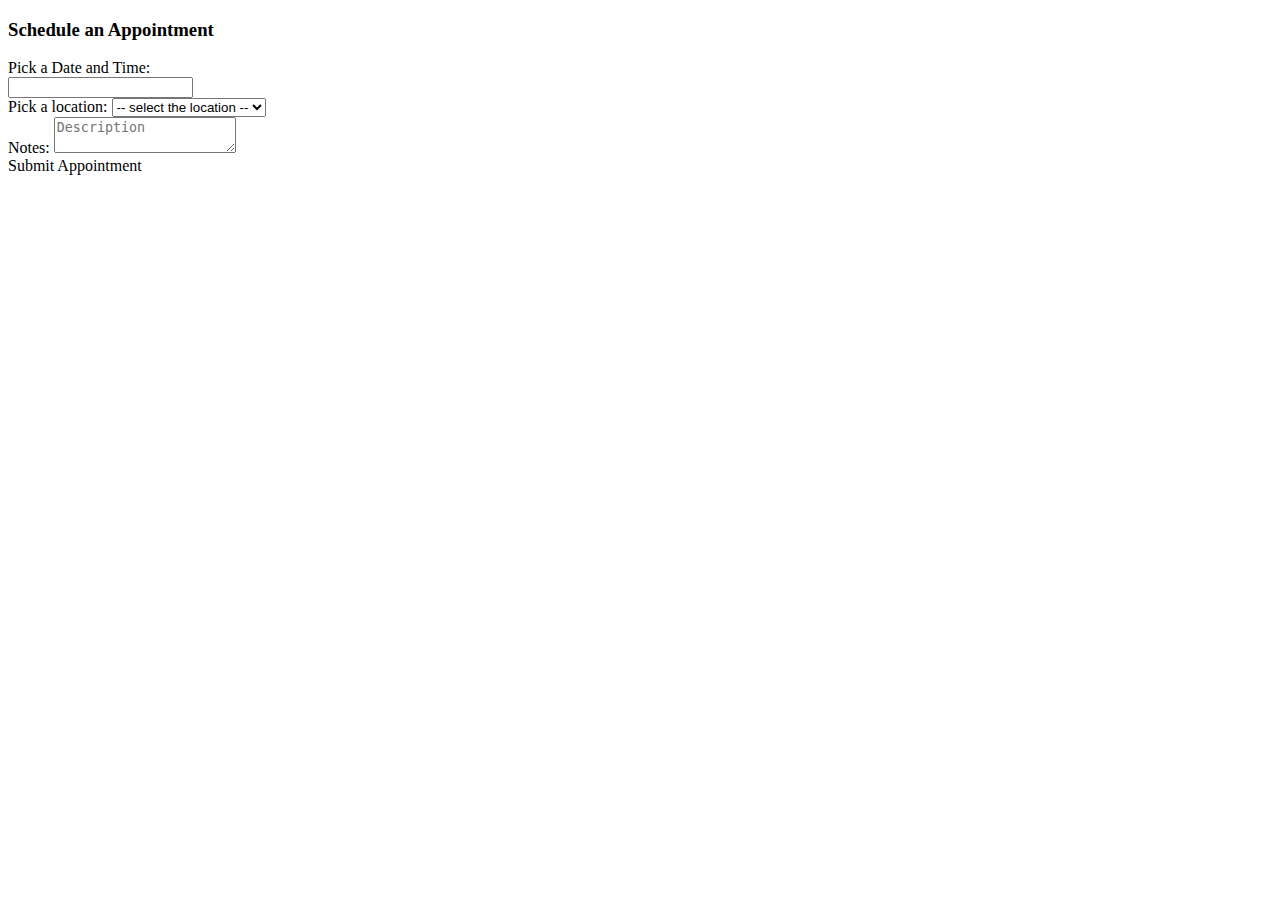
<file: src/main/resources/templates/appointment.html>
<!DOCTYPE html>
<html lang="en" xmlns:th="http://www.thymeleaf.org">
<head th:replace="common/header :: common-header"></head>
<body>
    <div th:replace="common/header :: navigation"></div>

    <div class="container main">
        <div class="row">
            <div class="col-md-6">
                <h3>Schedule an Appointment</h3>
                <form th:action="@{/appointment/create}" method="post" id="appointmentForm">
                    <input type="hidden" name="id" th:value="${appointment.id}" />
                    
                    <div class="form-group">
                        <label for="dateString">Pick a Date and Time:</label>
                        <div class="input-append date form_datetime input-group">
                            <input id="dateString"
                                   type="text"
                                   class="form-control"
                                   name="dateString"
                                   th:value="${dateString}"
                                   required="required"
                                   readonly="readonly"/>
                            <span class="input-group-addon"><i class="fa fa-times" aria-hidden="true"></i></span>
                            <span class="input-group-addon"><i class="fa fa-calendar" aria-hidden="true"></i></span>
                        </div>
                    </div>

                    <div class="form-group">
                        <label for="location">Pick a location:</label>
                        <select name="location"
                                id="location"
                                class="form-control"
                                th:value="${appointment.location}"
                                required="required">
                            <option selected="selected" disabled="disabled"> -- select the location -- </option>
                            <option>Boston</option>
                            <option>New York</option>
                            <option>Chicago</option>
                            <option>San Francisco</option>
                        </select>
                    </div>

                    <div class="form-group">
                        <label for="description">Notes:</label>
                        <textarea name="description"
                                  id="description"
                                  class="form-control"
                                  placeholder="Description"
                                  th:value="${appointment.description}"
                                  th:text="${appointment.description}"></textarea>
                    </div>

                    <a id="submitAppointment" class="btn btn-primary">Submit Appointment</a>
                </form>
            </div>
        </div>
    </div>

    <div th:replace="common/header :: body-bottom-scripts"></div>
</body>
</html>
</file>
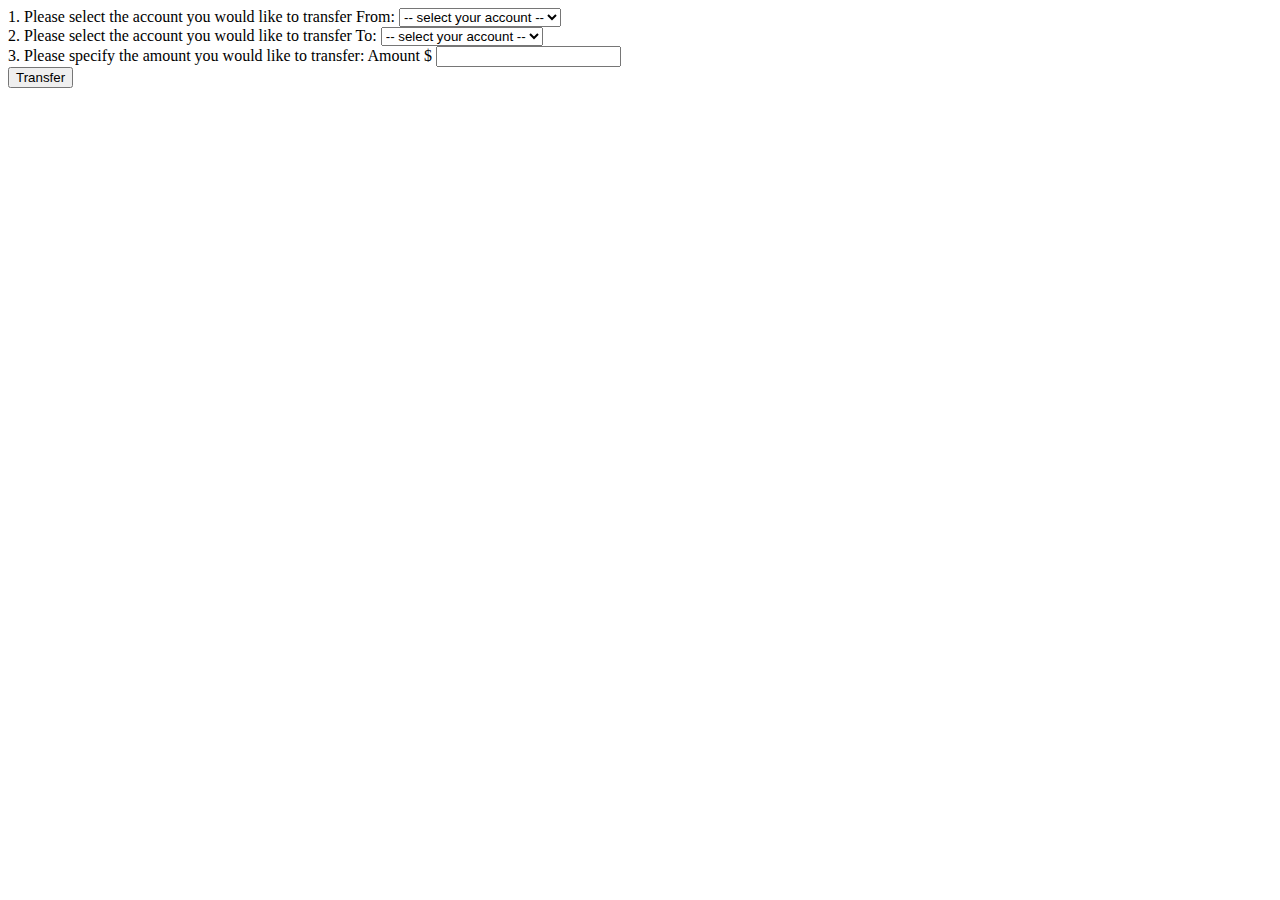
<file: src/main/resources/templates/betweenAccounts.html>
<!DOCTYPE html>
<html lang="en" xmlns:th="http://www.thymeleaf.org">
<head th:replace="common/header :: common-header"></head>
<body>
    <div th:replace="common/header :: navigation"></div>

    <div class="container main">
        <div class="row">
            <div class="col-md-6">
                <form th:action="@{/transfer/betweenAccounts}" method="post">
                    <div class="form-group">
                        <label for="transferFrom">1. Please select the account you would like to transfer From:</label>
                        <select name="transferFrom"
                                id="transferFrom"
                                class="form-control"
                                required="required"
                                th:value="${form.transferFrom}">
                            <option disabled="disabled"
                                    selected="selected"> -- select your account -- </option>
                            <option>Primary</option>
                            <option>Saving</option>
                        </select>
                        <br/>
                    </div>

                    <div class="form-group">
                        <label for="transferTo">2. Please select the account you would like to transfer To:</label>
                        <select name="transferTo"
                                id="transferTo"
                                class="form-control"
                                required="required"
                                th:value="${form.transferTo}">
                            <option selected="selected" disabled="disabled"> -- select your account -- </option>
                            <option>Primary</option>
                            <option>Saving</option>
                        </select>
                        <br/>
                    </div>


                    <div class="form-group">
                        <label for="amount">3. Please specify the amount you would like to transfer: </label>
                        <span class="input-group-addon">Amount $</span>
                        <input th:value="${form.amount}"
                               type="text"
                               name="amount"
                               id="amount"
                               class="form-control"
                               aria-label="Amount (to the nearest dollar)"/>
                    </div>
                    <span class="help-block" th:errors="${form.amount}" style="color: red"></span>

                    <button class="btn btn-lg btn-primary btn-block" type="submit">Transfer</button>
                </form>
            </div>
        </div>
    </div>

    <div th:replace="common/header :: body-bottom-scripts"></div>
</body>
</html>
</file>
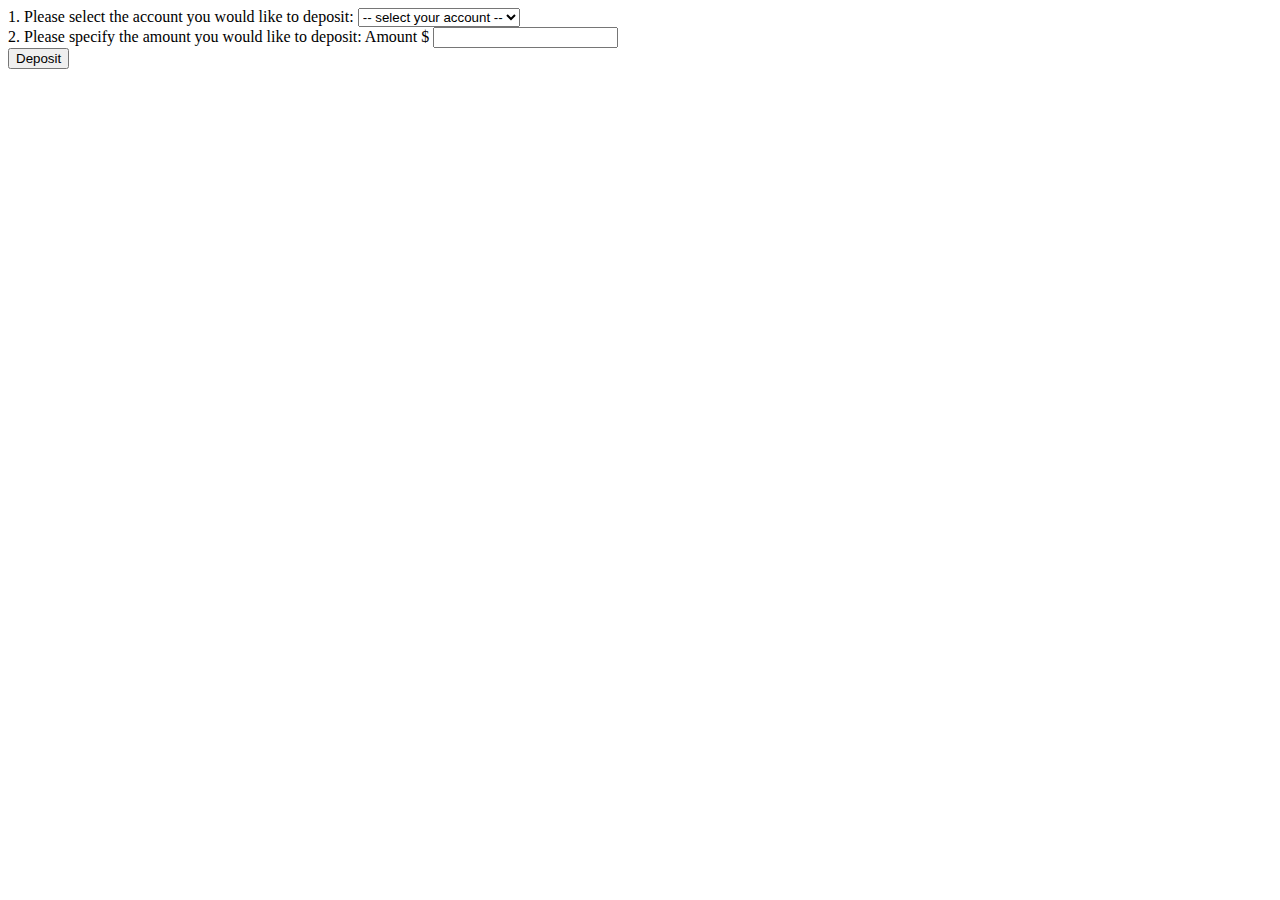
<file: src/main/resources/templates/deposit.html>
<!DOCTYPE html>
<html lang="en" xmlns:th="http://www.thymeleaf.org">
<head th:replace="common/header :: common-header"></head>
<body>
    <div th:replace="common/header :: navigation"></div>

    <div class="container main">
        <div class="row">
            <div class="col-md-6">
                <form th:action="@{/account/deposit}" method="post">
                    <div class="form-group">
                        <label for="accountType">1. Please select the account you would like to deposit:</label>
                        <select name="accountType"
                                id="accountType"
                                class="form-control"
                                required="required"
                                th:value="${form.accountType}">
                            <option disabled="disabled" 
                                    selected="selected"> -- select your account -- </option>
                            <option>Primary</option>
                            <option>Saving</option>
                        </select>
                        <span class="help-block" th:errors="${form.accountType}" style="color: red"></span>
                    </div>
                    <div class="form-group">
                        <label for="amount">2. Please specify the amount you would like to deposit:</label>
                        <span class="input-group-addon">Amount $</span>
                        <input type="text"
                               class="form-control"
                               name="amount"
                               th:value="${form.amount}"
                        id="amount"/>
                        <span class="help-block" th:errors="${form.amount}" style="color: red"></span>
                    </div>

                    <button class="btn btn-primary btn-lg btn-block" type="submit">Deposit</button>
                </form>
            </div>
        </div>
    </div>

    <div th:replace="common/header :: body-bottom-scripts"></div>
</body>
</html>
</file>
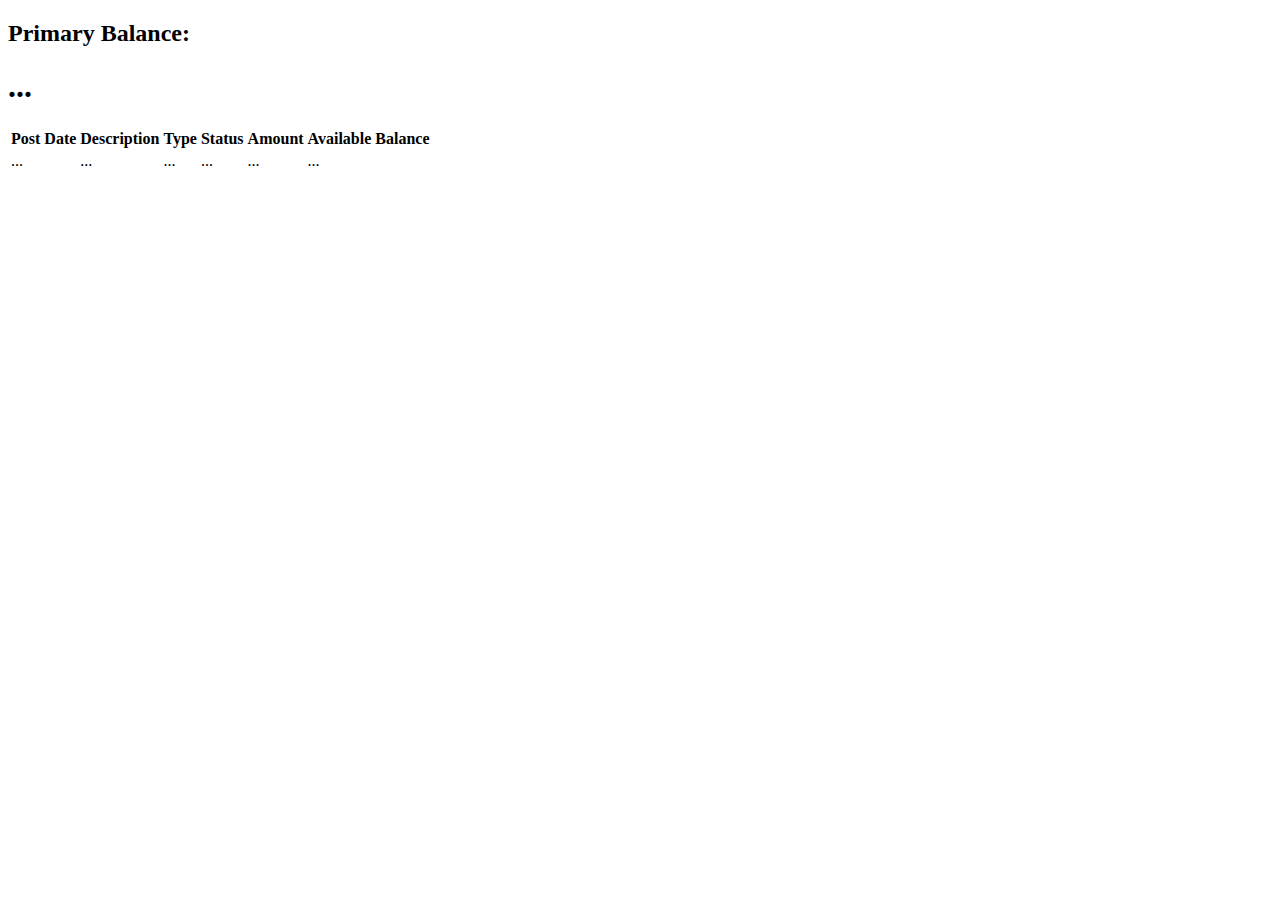
<file: src/main/resources/templates/primaryAccount.html>
<!DOCTYPE html>
<html lang="en" xmlns:th="http://www.thymeleaf.org">
<head th:replace="common/header :: common-header"></head>
<body>
    <div th:replace="common/header :: navigation"></div>

    <div class="container main">
        <!-- /.row -->
        <div class="row">
            <div class="col-lg-6 col-md-6">
            </div>
            <div class="col-lg-6 col-md-6">
                <div class="panel panel-info">
                    <div class="panel-heading">
                        <div class="row">
                            <div class="col-xs-6">
                                <h2>Primary Balance: </h2>
                            </div>
                            <div class="col-xs-6 text-right">
                                <h1><i class="fa fa-usd" aria-hidden="true"></i> <span
                                        th:text="${primaryAccount.accountBalance}">...</span></h1>
                            </div>
                        </div>
                    </div>
                    <div class="panel-footer">
                        <span class="pull-right"><i class="fa fa-arrow-circle-right"></i></span>
                        <div class="clearfix"></div>
                    </div>
                </div>

            </div>
        </div>

        <div class="table-responsive">
            <table id="example" class="table table-bordered table-hover table-striped">
                <thead>
                    <tr>
                        <th>Post Date</th>
                        <th>Description</th>
                        <th>Type</th>
                        <th>Status</th>
                        <th>Amount</th>
                        <th>Available Balance</th>
                    </tr>
                </thead>
                <tbody>
                    <tr data-th-each="primaryTransaction : ${primaryTransactionList}">
                        <td data-th-text="${primaryTransaction.date}">...</td>
                        <td data-th-text="${primaryTransaction.description}">...</td>
                        <td data-th-text="${primaryTransaction.type}">...</td>
                        <td data-th-text="${primaryTransaction.status}">...</td>
                        <td data-th-text="${primaryTransaction.amount}">...</td>
                        <td data-th-text="${primaryTransaction.availableBalance}">...</td>
                    </tr>
                </tbody>
            </table>
        </div>
    </div>

    <div th:replace="common/header :: body-bottom-scripts"></div>
    <script>
        $(document).ready(function() {
            $('#example').DataTable();
        } );
    </script>
</body>
</html>
</file>
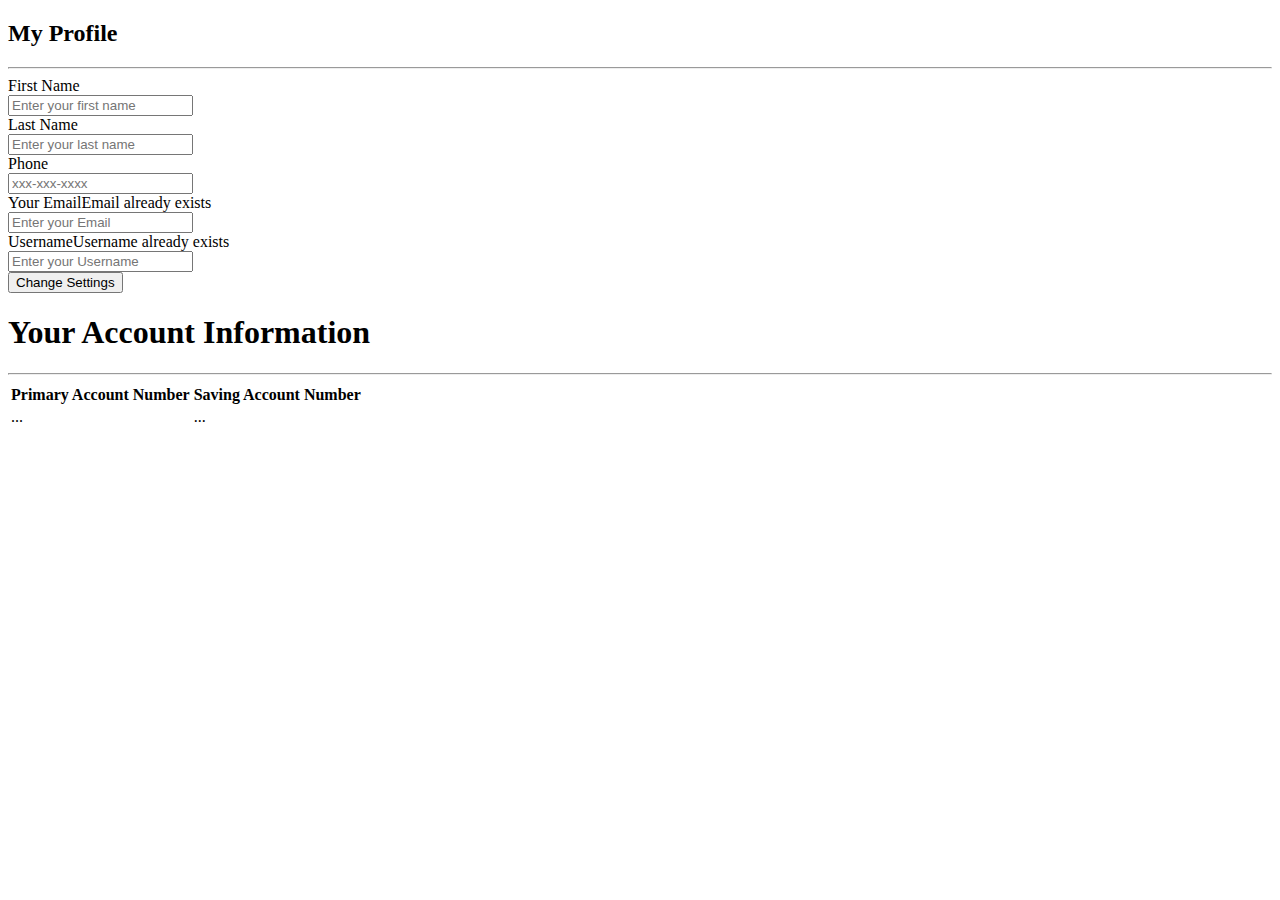
<file: src/main/resources/templates/profile.html>
<!DOCTYPE html>
<html lang="en" xmlns:th="http://www.thymeleaf.org">
<head th:replace="common/header :: common-header"></head>
<body>
<div th:replace="common/header :: navigation"></div>

<div class="row main">
    <div class="col-md-6">
        <h2 class="title">My Profile</h2>
        <hr/>
        <form method="post" th:action="@{/user/profile}">
            <input type="hidden" name="userId" th:value="${user.userId}"/>

            <div class="form-group">
                <label for="firstName" class="control-label">First Name</label>
                <div class="cols-sm-10">
                    <div class="input-group">
                        <span class="input-group-addon"><i class="fa fa-user fa" aria-hidden="true"></i></span>
                        <input type="text" class="form-control" th:value="${user.firstName}" id="firstName"
                               name="firstName" placeholder="Enter your first name"
                               required="required"/>
                    </div>
                </div>
            </div>

            <div class="form-group">
                <label for="lastName" class="control-label">Last Name</label>
                <div class="cols-sm-10">
                    <div class="input-group">
                        <span class="input-group-addon"><i class="fa fa-user fa" aria-hidden="true"></i></span>
                        <input type="text" class="form-control" th:value="${user.lastName}" id="lastName"
                               name="lastName" roleId="lastName" placeholder="Enter your last name"
                               required="required"/>
                    </div>
                </div>
            </div>

            <div class="form-group">
                <label for="phone" class="control-label">Phone</label>
                <div class="cols-sm-10">
                    <div class="input-group">
                        <span class="input-group-addon"><i class="fa fa-phone fa" aria-hidden="true"></i></span>
                        <input type="text" class="form-control" th:value="${user.phone}" id="phone" name="phone"
                               roleId="phone" placeholder="xxx-xxx-xxxx" required="required"/>
                    </div>
                </div>
            </div>

            <div class="form-group">
                <label for="email" class="control-label">Your Email</label><span
                    class="bg-danger pull-right" th:if="${emailExists}">Email already exists</span>
                <div class="cols-sm-10">
                    <div class="input-group">
                                <span class="input-group-addon"><i class="fa fa-envelope fa"
                                                                   aria-hidden="true"></i></span>
                        <input type="email" class="form-control" th:value="${user.email}" id="email" name="email"
                               roleId="email" placeholder="Enter your Email" required="required"/>
                    </div>
                </div>
            </div>

            <div class="form-group">
                <label for="username" class="control-label">Username</label><span
                    class="bg-danger pull-right" th:if="${usernameExists}">Username already exists</span>
                <div class="cols-sm-10">
                    <div class="input-group">
                        <span class="input-group-addon"><i class="fa fa-users fa" aria-hidden="true"></i></span>
                        <input type="text" class="form-control" th:value="${user.username}" id="username"
                               name="username" roleId="username" placeholder="Enter your Username"
                               required="required"/>
                    </div>
                </div>
            </div>

            <div class="form-group ">
                <button type="submit" class="btn btn-primary btn-block ">Change Settings
                </button>
            </div>

        </form>
    </div>
    <div class="col-md-6">
        <div class="panel-heading">
            <div class="panel-title text-center">
                <h1 class="title">Your Account Information</h1>
                <hr/>
            </div>
            <table class="responstable">
                <tr>
                    <th>Primary Account Number</th>
                    <th>Saving Account Number</th>
                </tr>

                <tr>
                    <td data-th-text="${user.primaryAccount.accountNumber}">...</td>
                    <td data-th-text="${user.savingAccount.accountNumber}">...</td>
                </tr>
            </table>
        </div>
    </div>
</div>


<div th:replace="common/header :: body-bottom-scripts"></div>
</body>
</html>
</file>
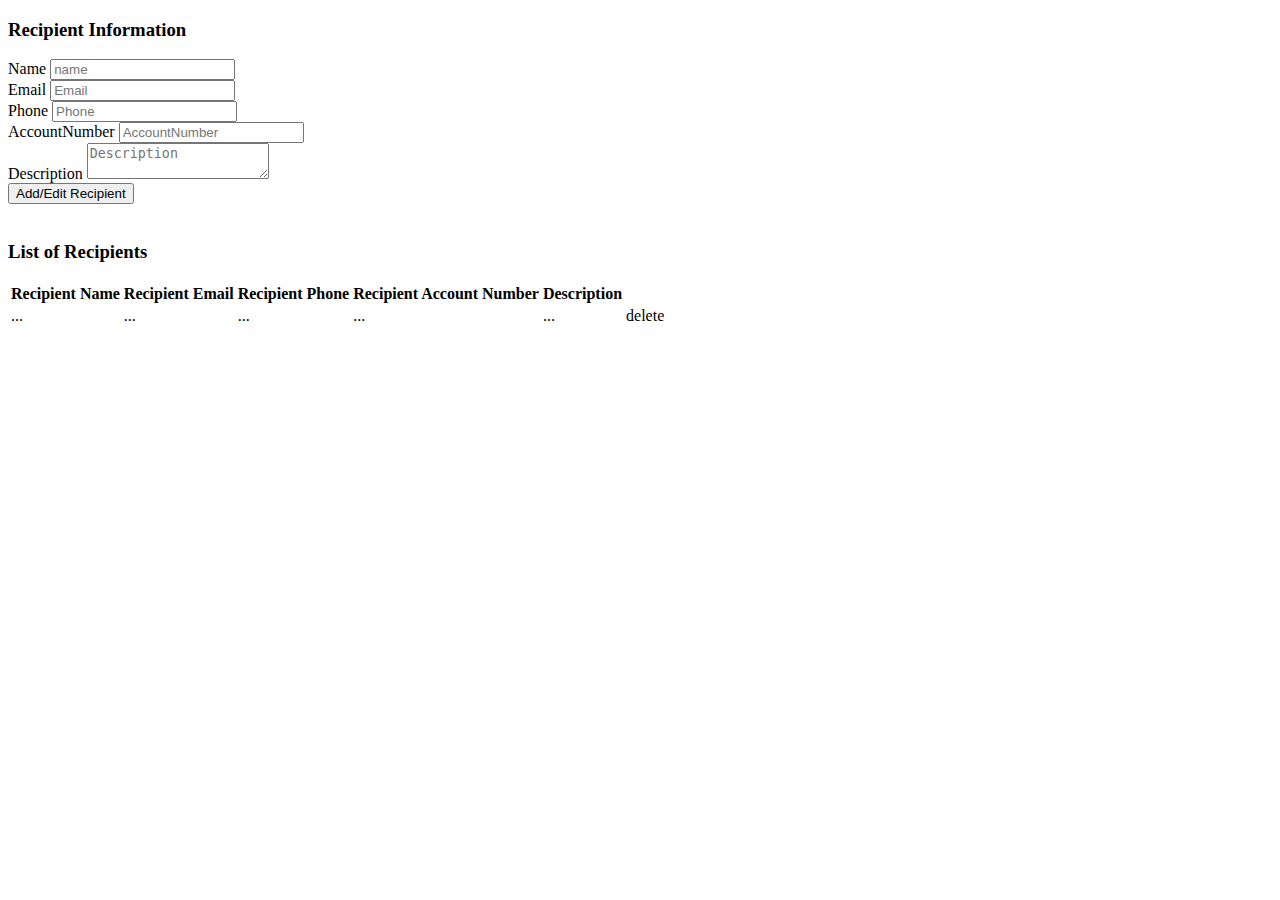
<file: src/main/resources/templates/recipient.html>
<!DOCTYPE html>
<html lang="en" xmlns:th="http://www.thymeleaf.org">
<head th:replace="common/header :: common-header"></head>
<body>
    <div th:replace="common/header :: navigation"></div>

    <div class="container main">
        <div class="row">
            <div class="col-md-6">
                <h3>Recipient Information</h3>
                <form th:action="@{/transfer/recipient/save}" method="post">
                    <input type="hidden" th:value="${recipient.id}" name="id" />

                    <div class="form-group">
                        <label for="recipientName">Name</label>
                        <input type="text"
                               class="form-control"
                               id="recipientName"
                               placeholder="name"
                               name="name"
                               th:value="${recipient.name}" />
                    </div>
                    
                    <div class="form-group">
                        <label for="recipientEmail">Email</label>
                        <input type="email"
                               class="form-control" 
                               id="recipientEmail" 
                               placeholder="Email" 
                               name="email"
                               th:value="${recipient.email}" />
                    </div>
                    
                    <div class="form-group">
                        <label for="recipientPhone">Phone</label>
                        <input type="text"
                               class="form-control"
                               id="recipientPhone"
                               placeholder="Phone"
                               name="phone"
                               th:value="${recipient.phone}"/>
                    </div>

                    <div class="form-group">
                        <label for="recipientAccountNumber">AccountNumber</label>
                        <input type="text"
                               class="form-control"
                               id="recipientAccountNumber"
                               placeholder="AccountNumber"
                               name="accountNumber"
                               th:value="${recipient.accountNumber}"/>
                    </div>
                    
                    <div class="form-group">
                        <label for="recipientDescription">Description</label>
                        <textarea name="description"
                                  id="recipientDescription"
                                  class="form-control"
                                  placeholder="Description"
                                  th:value="${recipient.description}"
                                  th:text="${recipient.description}"></textarea>
                    </div>

                    <button type="submit" class="btn btn-primary">Add/Edit Recipient</button>
                    
                </form>
            </div>
        </div>
        <br/>
        <div class="row">
            <h3>List of Recipients</h3>
            <div class="table-responsive">
                <table class="table table-bordered table-hover table-striped">
                    <thead>
                        <tr>
                            <th>Recipient Name</th>
                            <th>Recipient Email</th>
                            <th>Recipient Phone</th>
                            <th>Recipient Account Number</th>
                            <th>Description</th>
                            <th></th>
                        </tr>
                    </thead>
                    <tbody>
                        <tr data-th-each="eachRecipient : ${recipientList}">
                            <td><a data-th-text="${eachRecipient.name}"
                                   th:href="@{/transfer/recipient/edit?recipientId=}+${eachRecipient.id}">...</a></td>
                            <td data-th-text="${eachRecipient.email}">...</td>
                            <td data-th-text="${eachRecipient.phone}">...</td>
                            <td data-th-text="${eachRecipient.accountNumber}">...</td>
                            <td data-th-text="${eachRecipient.description}">...</td>
                            <td><a th:href="@{/transfer/recipient/delete?recipientId=}+${eachRecipient.id}">delete</a></td>
                        </tr>
                    </tbody>
                </table>
            </div>
        </div>
    </div>

    <div th:replace="common/header :: body-bottom-scripts"></div>
</body>
</html>
</file>
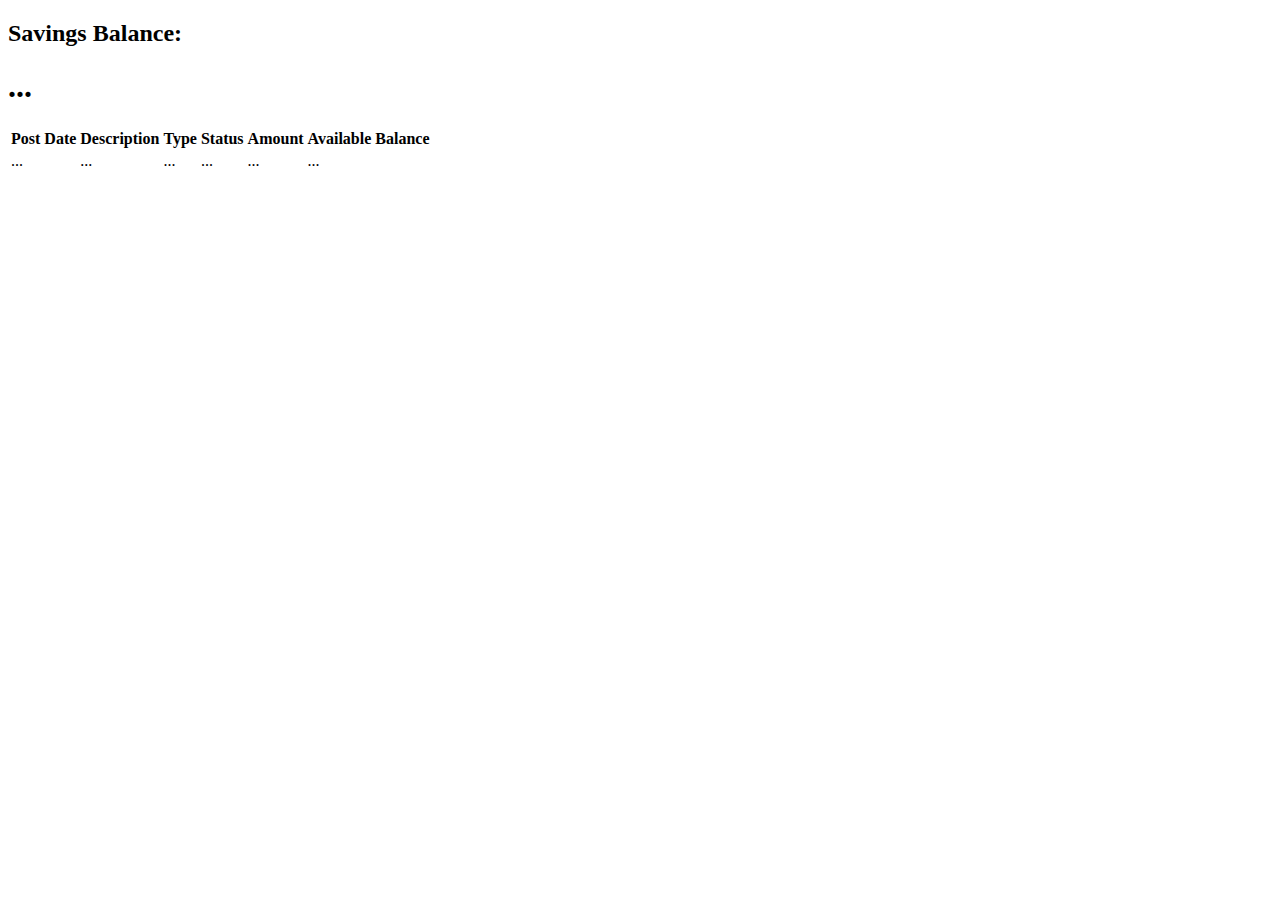
<file: src/main/resources/templates/savingAccount.html>
<!DOCTYPE html>
<html lang="en" xmlns:th="http://www.thymeleaf.org">
<head th:replace="common/header :: common-header"></head>
<body>
    <div th:replace="common/header :: navigation"></div>

    <div class="container main">
        <div class="row">
            <div class="col-lg-12">
                <!--<h1 class="page-header">Dashboard</h1>-->
            </div>
            <!-- /.col-lg-12 -->
        </div>
        <!-- /.row -->
        <div class="row">
            <div class="col-lg-6 col-md-6">
            </div>
            <div class="col-lg-6 col-md-6">
                <div class="panel panel-success">
                    <div class="panel-heading">
                        <div class="row">
                            <div class="col-xs-6">
                                <h2>Savings Balance: </h2>
                            </div>
                            <div class="col-xs-6 text-right">
                                <h1><i class="fa fa-usd" aria-hidden="true"></i> <span th:text="${savingAccount.accountBalance}">...</span></h1>
                            </div>
                        </div>
                    </div>
                    <div class="panel-footer">
                        <span class="pull-right"><i class="fa fa-arrow-circle-right"></i></span>
                        <div class="clearfix"></div>
                    </div>
                </div>
            </div>
        </div>


        <!-- /.row -->

        <div class="table-responsive">
            <table id="example" class="table table-bordered table-hover table-striped">
                <thead>
                    <tr>
                        <th>Post Date</th>
                        <th>Description</th>
                        <th>Type</th>
                        <th>Status</th>
                        <th>Amount</th>
                        <th>Available Balance</th>
                    </tr>
                </thead>
                <tbody>
                    <tr data-th-each="savingTransaction : ${savingTransactionList}">
                        <td data-th-text="${savingTransaction.date}">...</td>
                        <td data-th-text="${savingTransaction.description}">...</td>
                        <td data-th-text="${savingTransaction.type}">...</td>
                        <td data-th-text="${savingTransaction.status}">...</td>
                        <td data-th-text="${savingTransaction.amount}">...</td>
                        <td data-th-text="${savingTransaction.availableBalance}">...</td>
                    </tr>
                </tbody>
            </table>
        </div>
    </div>

    <div th:replace="common/header :: body-bottom-scripts"></div>
    <script>
        $(document).ready(function() {
            $('#example').DataTable();
        } );
    </script>
</body>
</html>
</file>
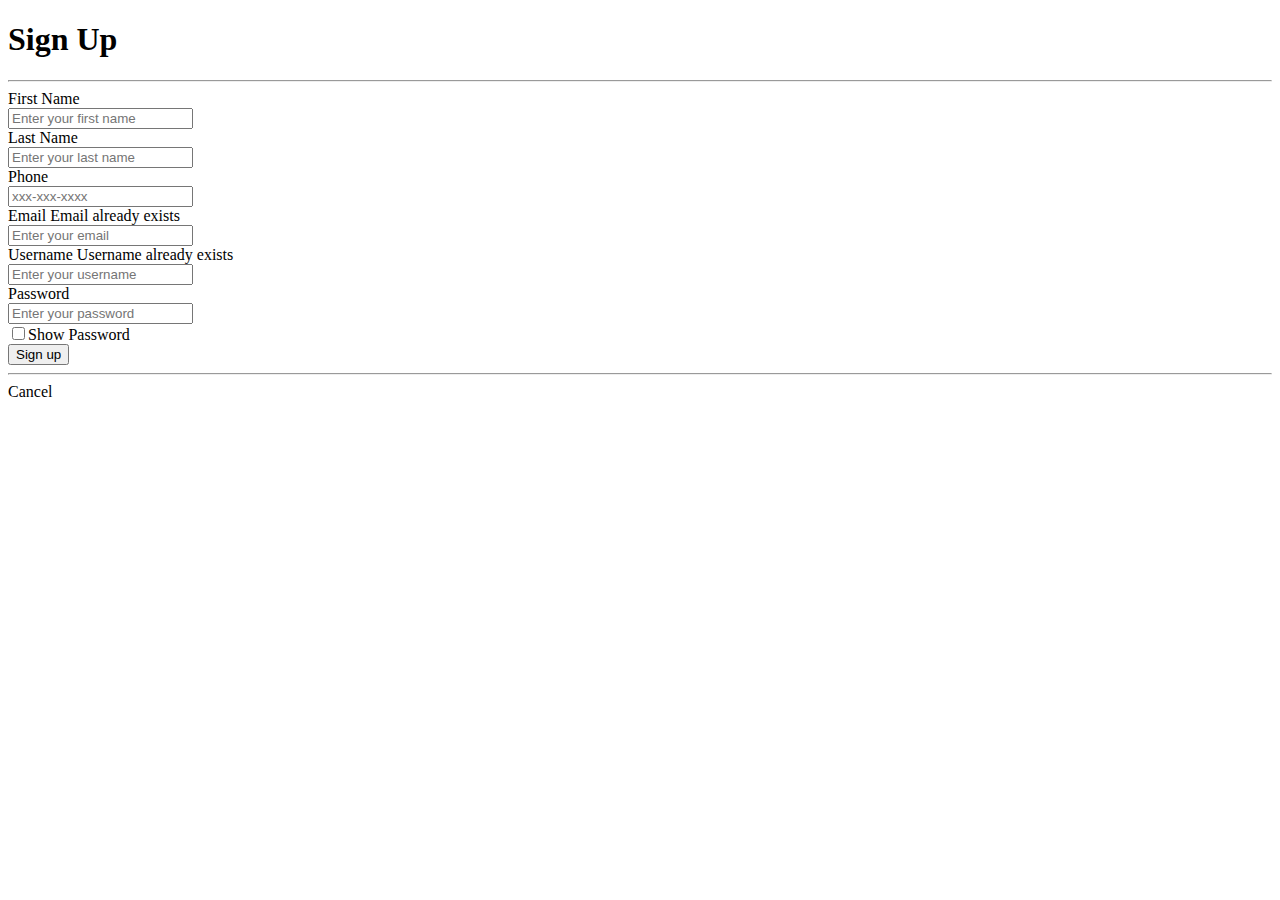
<file: src/main/resources/templates/signup.html>
<!DOCTYPE html>
<html lang="en" xmlns:th="http://www.thymeleaf.org">
<head th:replace="common/header :: common-header"></head>
<body>
<div class="container">
    <div class="row main">
        <div class="panel-heading text-center">
            <h1>Sign Up</h1>
            <hr/>
        </div>
        <div class="main-center">
            <form class="form-horizontal" th:action="@{/signup}" method="post">
                <div class="form-group">
                    <label for="firstName" class="control-label">First Name</label>
                    <div class="input-group">
                        <span class="input-group-addon"><i class="fa fa-user" aria-hidden="true"></i></span>
                        <input type="text"
                               class="form-control"
                               placeholder="Enter your first name"
                               id="firstName"
                               required="required"
                               name="firstName"
                               th:value="${user.firstName}"/>
                    </div>
                </div>
                <div class="form-group">
                    <label for="lastName" class="control-label">Last Name</label>

                    <div class="input-group">
                        <span class="input-group-addon"><i class="fa fa-user" aria-hidden="true"></i></span>
                        <input type="text"
                               class="form-control"
                               placeholder="Enter your last name"
                               id="lastName"
                               required="required"
                               name="lastName"
                               th:value="${user.lastName}"/>
                    </div>
                </div>
                <div class="form-group">
                    <label for="phone" class="control-label">Phone</label>
                    <div class="input-group">
                        <span class="input-group-addon"><i class="fa fa-phone fa-lg" aria-hidden="true"></i></span>
                        <input type="text"
                               class="form-control"
                               placeholder="xxx-xxx-xxxx"
                               id="phone"
                               required="required"
                               name="phone"
                               th:value="${user.phone}"/>
                    </div>
                </div>
                <div class="form-group">
                    <label for="email" class="control-label">Email</label>
                    <span class="help-block bg-danger" th:if="${emailExists}">Email already exists</span>
                    <div class="input-group">
                        <span class="input-group-addon"><i class="fa fa-envelope" aria-hidden="true"></i></span>
                        <input type="text"
                               class="form-control"
                               placeholder="Enter your email"
                               id="email"
                               required="required"
                               name="email"
                               th:value="${user.email}"/>
                    </div>
                </div>
                <div class="form-group">
                    <label for="username" class="control-label">Username</label>
                    <span class="help-block bg-danger" th:if="${usernameExists}">Username already exists</span>
                    <div class="input-group">
                        <span class="input-group-addon"><i class="fa fa-users" aria-hidden="true"></i></span>
                        <input type="text"
                               class="form-control"
                               placeholder="Enter your username"
                               id="username"
                               required="required"
                               name="username"
                               th:value="${user.username}"/>
                    </div>
                </div>
                <div class="form-group">
                    <label for="password" class="control-label">Password</label>
                    <div class="input-group">
                        <span class="input-group-addon"><i class="fa fa-lock fa-lg" aria-hidden="true"></i></span>
                        <input type="password"
                               class="form-control"
                               placeholder="Enter your password"
                               id="password"
                               required="required"
                               name="password"
                               th:value="${user.password}"/>
                    </div>
                    <div class="checkbox">
                        <label>
                            <input id="showPassword" type="checkbox"/>Show Password
                        </label>
                    </div>
                </div>
                <div class="form-group">
                    <button class="btn btn-primary btn-lg btn-block">Sign up</button>
                </div>
                <hr/>
                <div class="form-group ">
                    <a class="btn btn-info btn-lg btn-block" th:href="@{/}">Cancel</a>
                </div>
            </form>
        </div>
    </div>
</div>

<div th:replace="common/header :: body-bottom-scripts"></div>
</body>
</html>
</file>
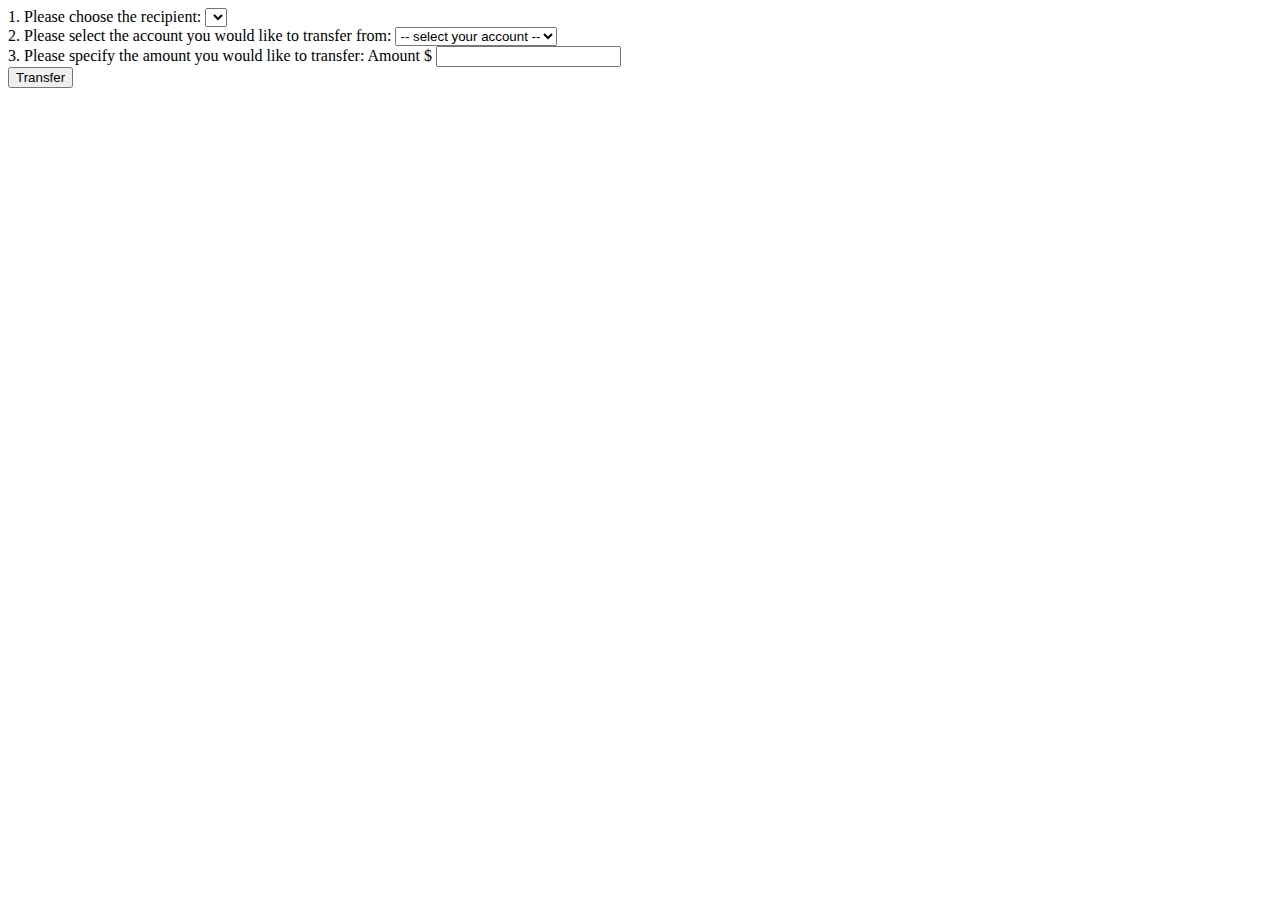
<file: src/main/resources/templates/toSomeoneElse.html>
<!DOCTYPE html>
<html lang="en" xmlns:th="http://www.thymeleaf.org">
<head th:replace="common/header :: common-header"></head>
<body>
    <div th:replace="common/header :: navigation"></div>

    <div class="container main">
        <div class="row">
            <div class="col-md-6">
                <form th:action="@{/transfer/toSomeoneElse}" method="post">
                    <div class="form-group">
                        <label for="recipientName">1. Please choose the recipient:</label>
                        <select name="recipientId"
                                id="recipientName"
                                class="form-control"
                                th:value="${form.recipientId}"
                                required="required">
                            <option disabled="disabled" selected="selected"></option>
                            <option data-th-each="eachRecipient : ${recipientList}"
                                    data-th-text="${eachRecipient.name}"
                                    data-th-value="${eachRecipient.id}"></option>
                        </select>
                        <br/>
                    </div>

                    <div class="form-group" >
                        <label for="accountType">2. Please select the account you would like to transfer from:</label>
                        <select class="form-control"
                                th:value="${form.accountType}"
                                name="accountType"
                                id="accountType"
                                required="required">
                            <option disabled="disabled" selected="selected"> -- select your account -- </option>
                            <option>Primary</option>
                            <option>Saving</option>
                        </select>
                        <br />
                    </div>

                    <div class="form-group">
                        <label>3. Please specify the amount you would like to transfer: </label>
                        <span class="input-group-addon">Amount $</span>
                        <input th:value="${form.amount}"
                               type="text"
                               name="amount"
                               id="amount"
                               class="form-control"/>
                    </div>
                    <span class="help-block" th:errors="${form.amount}" style="color: red"></span>

                    <button class="btn btn-lg btn-primary btn-block" type="submit">Transfer</button>
                </form>
            </div>
        </div>
    </div>

    <div th:replace="common/header :: body-bottom-scripts"></div>
</body>
</html>
</file>
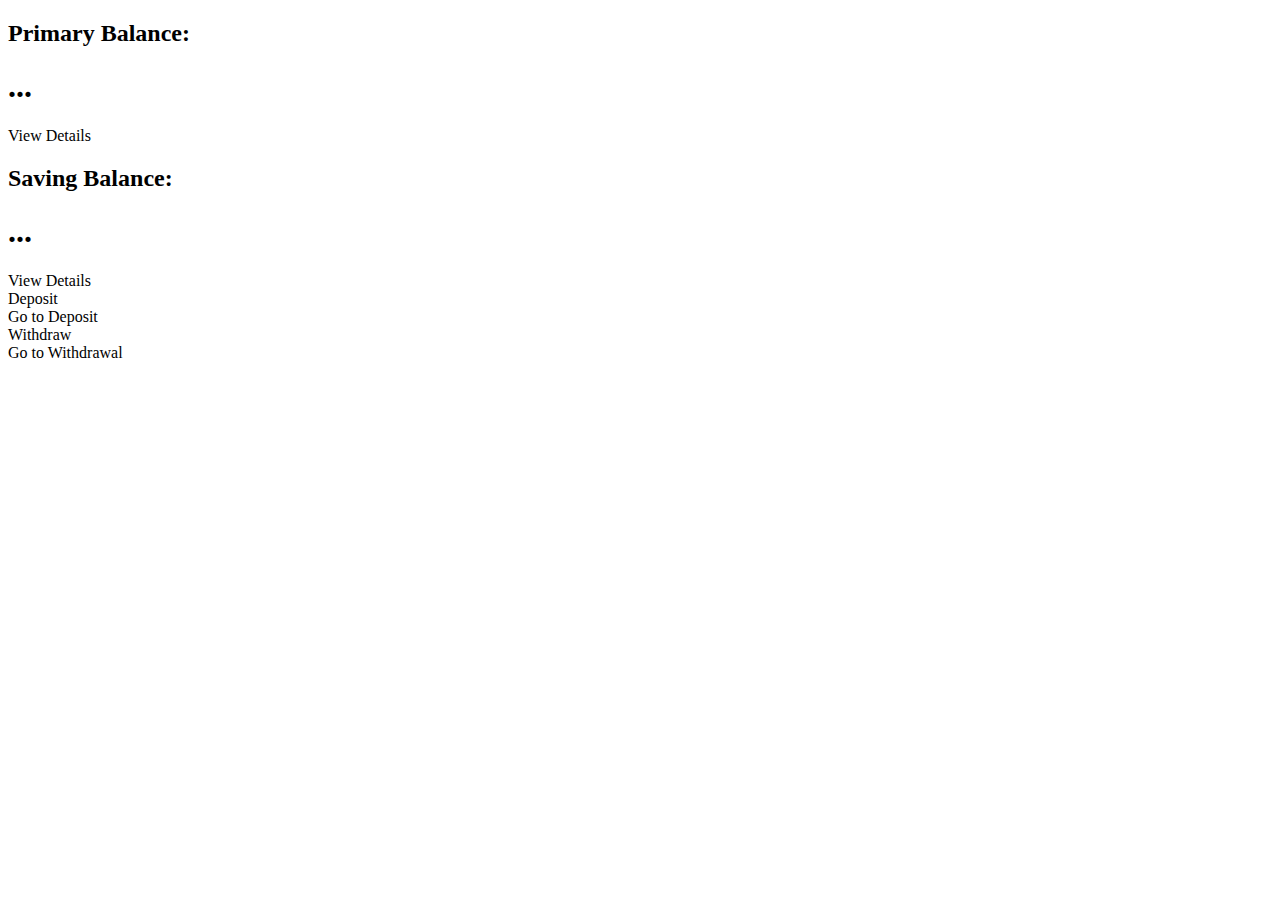
<file: src/main/resources/templates/userFront.html>
<!DOCTYPE html>
<html lang="en" xmlns:th="http://www.thymeleaf.org">
<head th:replace="common/header :: common-header"></head>
<body>
    <div th:replace="common/header :: navigation"></div>

    <div class="container main">

        <div class="row"> <!-- /.row -->
            <div class="col-lg-6 col-md-6">
                <div class="panel panel-info">
                    <div class="panel-heading">
                        <div class="row">
                            <div class="col-xs-6">
                                <h2>Primary Balance: </h2>
                            </div>
                            <div class="col-xs-6 text-right">
                                <h1>
                                    <i class="fa fa-usd" aria-hidden="true"></i>
                                    <span th:text="${primaryAccount.accountBalance}">...</span>
                                </h1>
                            </div>
                        </div>
                    </div>
                    <a th:href="@{/account/primaryAccount}">
                        <div class="panel-footer clearfix">
                            <span class="pull-left">View Details</span>
                            <span class="pull-right">
                                <i class="fa fa-arrow-circle-right" aria-hidden="true"></i>
                            </span>
                        </div>
                    </a>
                </div>

                <div class="panel panel-success">
                    <div class="panel-heading">
                        <div class="row">
                            <div class="col-xs-6">
                                <h2>Saving Balance: </h2>
                            </div>
                            <div class="col-xs-6 text-right">
                                <h1>
                                    <i class="fa fa-usd" aria-hidden="true"></i>
                                    <span th:text="${savingAccount.accountBalance}">...</span>
                                </h1>
                            </div>
                        </div>
                    </div>
                    <a th:href="@{/account/savingAccount}">
                        <div class="panel-footer clearfix">
                            <span class="pull-left">View Details</span>
                            <span class="pull-right">
                                <i class="fa fa-arrow-circle-right" aria-hidden="true"></i>
                            </span>
                        </div>
                    </a>
                </div>
            </div>

            <div class="col-lg-3 col-md-6">
                <div class="panel panel-warning">
                    <div class="panel-heading">
                        <div class="row">
                            <div class="col-xs-3">
                                <i class="fa fa-credit-card fa-5x"></i>
                            </div>
                            <div class="col-xs-9 text-right">
                                <div>Deposit</div>
                            </div>
                        </div>
                    </div>
                    <a th:href="@{/account/deposit}">
                        <div class="panel-footer">
                            <span class="pull-left">Go to Deposit</span>
                            <span class="pull-right"><i class="fa fa-arrow-circle-right"></i></span>
                            <div class="clearfix"></div>
                        </div>
                    </a>
                </div>
            </div>

            <div class="col-lg-3 col-md-6">
                <div class="panel panel-danger">
                    <div class="panel-heading">
                        <div class="row">
                            <div class="col-xs-3">
                                <i class="fa fa-money fa-5x"></i>
                            </div>
                            <div class="col-xs-9 text-right">
                                <div>Withdraw</div>
                            </div>
                        </div>
                    </div>
                    <a th:href="@{/account/withdraw}">
                        <div class="panel-footer">
                            <span class="pull-left">Go to Withdrawal</span>
                            <span class="pull-right"><i class="fa fa-arrow-circle-right"></i></span>
                            <div class="clearfix"></div>
                        </div>
                    </a>
                </div>
            </div>
        </div><!-- /.row -->

    </div>

    <div th:replace="common/header :: body-bottom-scripts"></div>
</body>
</html>
</file>
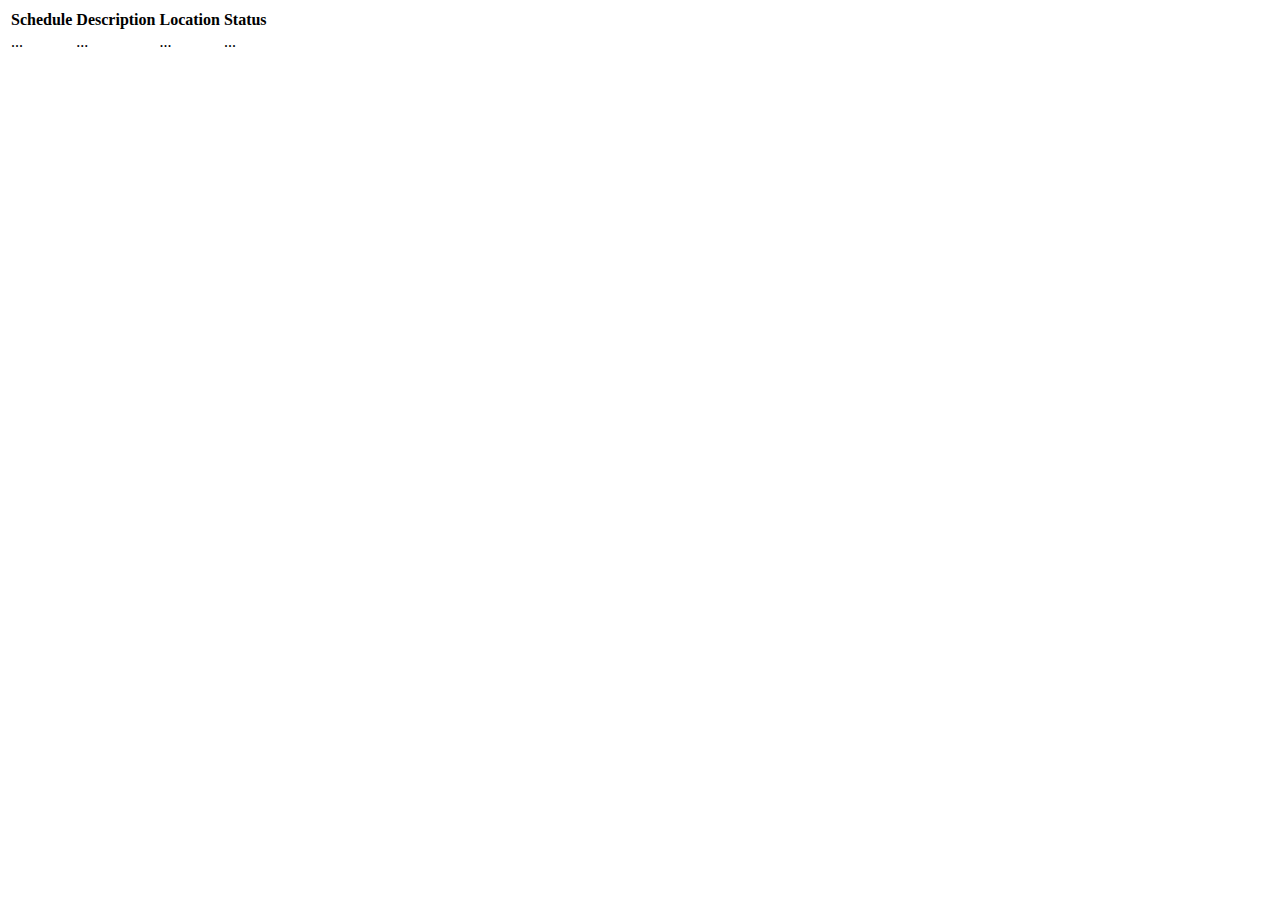
<file: src/main/resources/templates/viewAppointment.html>
<!DOCTYPE html>
<html lang="en" xmlns:th="http://www.thymeleaf.org">
<head th:replace="common/header :: common-header"></head>
<body>
    <div th:replace="common/header :: navigation"></div>

    <div class="container main">
        <div class="table-responsive">
            <table id="example" class="table table-bordered table-hover table-striped">
                <thead>
                    <tr>
                        <th>Schedule</th>
                        <th>Description</th>
                        <th>Location</th>
                        <th>Status</th>
                    </tr>
                </thead>
                <tbody>
                    <tr data-th-each="appointment : ${appointmentList}">
                        <td data-th-text="${appointment.date}">...</td>
                        <td data-th-text="${appointment.description}">...</td>
                        <td data-th-text="${appointment.location}">...</td>
                        <td data-th-text="${appointment.confirmed}? 'Confirmed' : 'Pending' ">...</td>
                    </tr>
                </tbody>
            </table>
        </div>
    </div>

    <div th:replace="common/header :: body-bottom-scripts"></div>
    <script>
        $(document).ready(function() {
            $('#example').DataTable();
        } );
    </script>
</body>
</html>
</file>
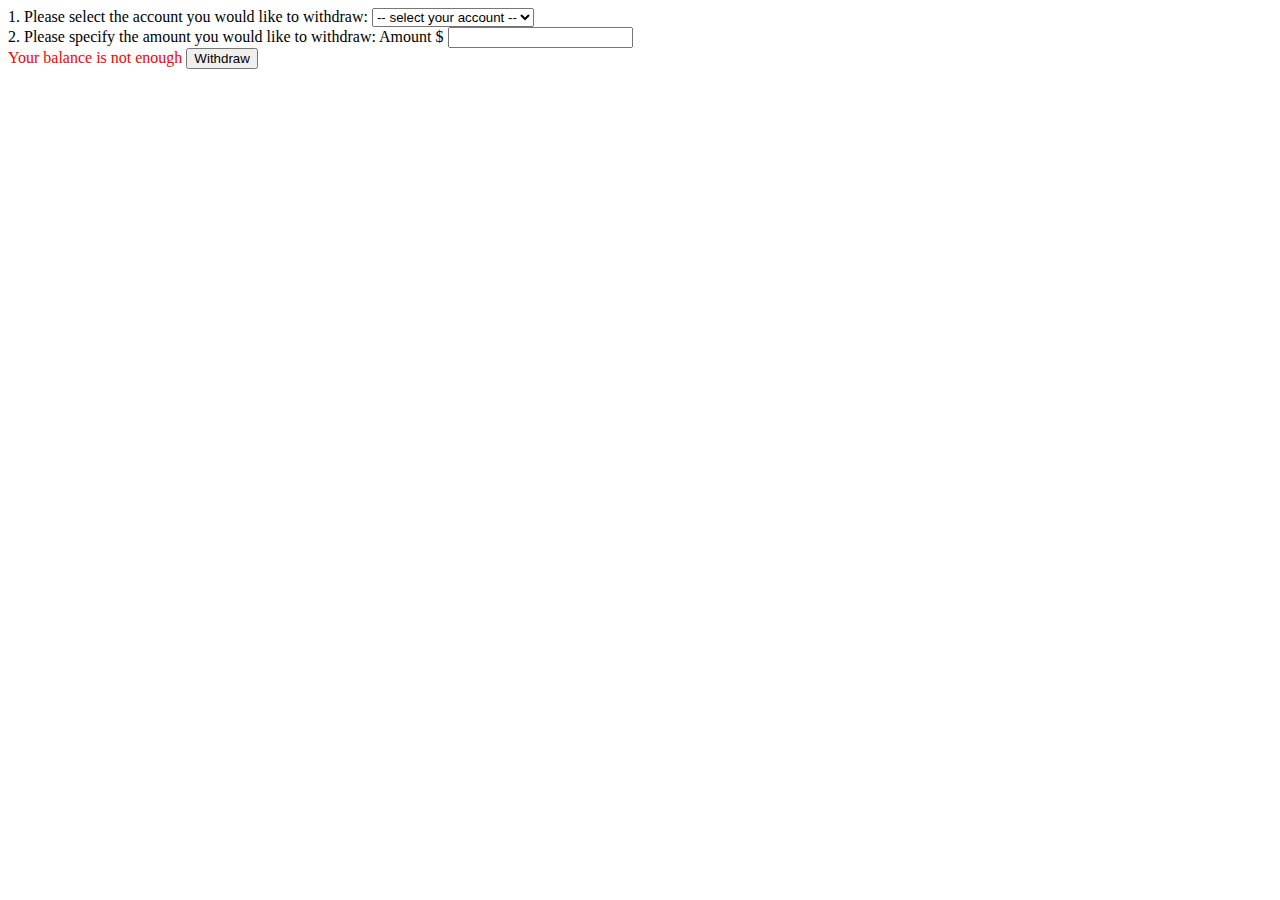
<file: src/main/resources/templates/withdraw.html>
<!DOCTYPE html>
<html lang="en" xmlns:th="http://www.thymeleaf.org">
<head th:replace="common/header :: common-header"></head>
<body>
    <div th:replace="common/header :: navigation"></div>

    <div class="container main">
        <div class="row">
            <div class="col-md-6">
                <form th:action="@{/account/withdraw}" method="post">
                    <div class="form-group">
                        <label for="accountType">1. Please select the account you would like to withdraw:</label>
                        <select name="accountType"
                                id="accountType"
                                class="form-control"
                                required="required"
                                th:value="${form.accountType}">
                            <option disabled="disabled"
                                    selected="selected"> -- select your account -- </option>
                            <option>Primary</option>
                            <option>Saving</option>
                        </select>
                        <span class="help-block" th:errors="${form.accountType}" style="color: red"></span>
                    </div>
                    <div class="form-group">
                        <label for="amount">2. Please specify the amount you would like to withdraw:</label>
                        <span class="input-group-addon">Amount $</span>
                        <input type="text"
                               class="form-control"
                               name="amount"
                               th:value="${form.amount}"
                               id="amount"/>
                    </div>
                    <span class="help-block" th:errors="${form.amount}" style="color: red"></span>
                    <span class="help-block" th:if="${balanceNotEnough}" style="color: red">Your balance is not enough</span>

                    <button class="btn btn-primary btn-lg btn-block" type="submit">Withdraw</button>
                </form>
            </div>
        </div>
    </div>

    <div th:replace="common/header :: body-bottom-scripts"></div>
</body>
</html>
</file>
